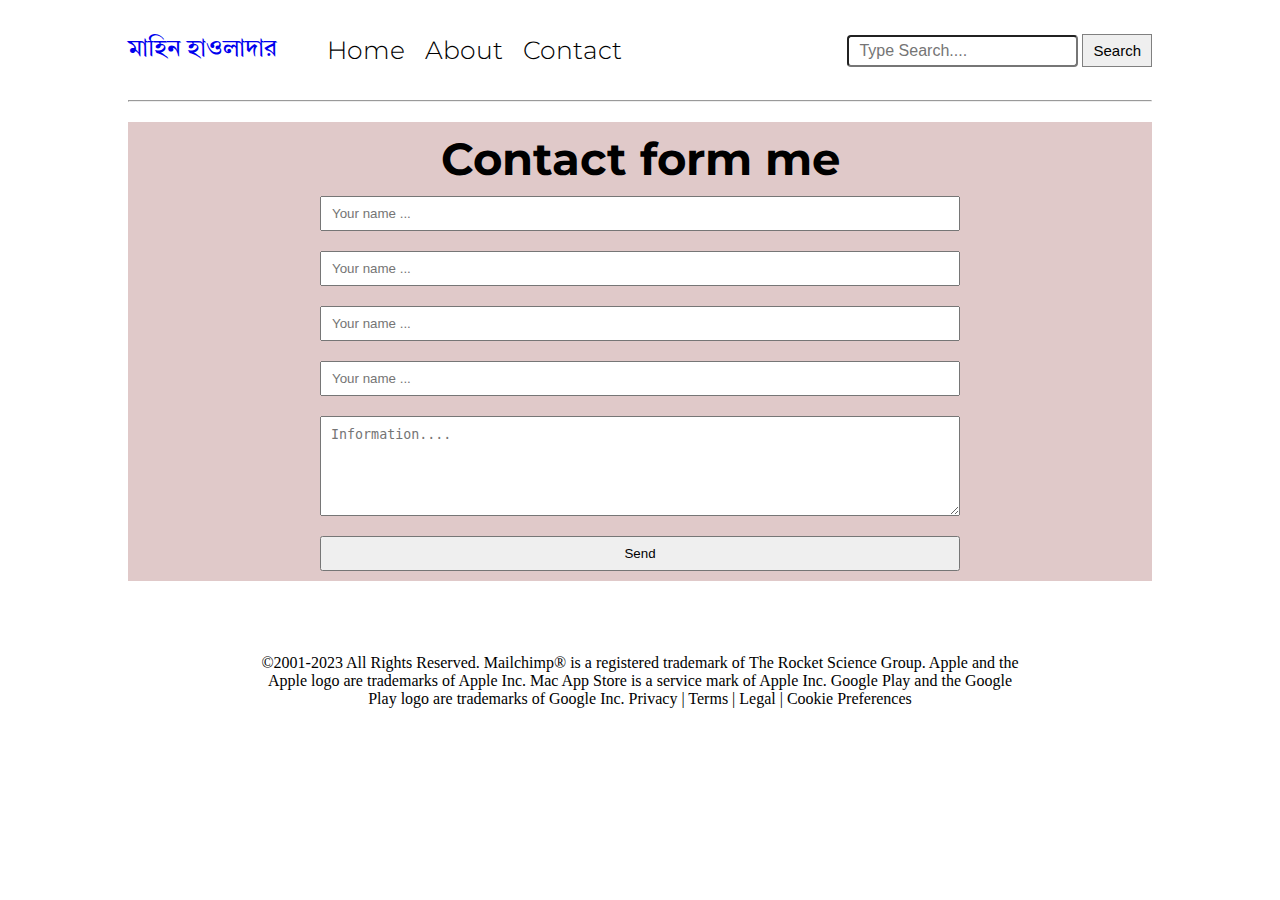
<file: contact.html>
<!DOCTYPE html>
<html lang="en">
<head>
    <meta charset="UTF-8">
    <meta name="viewport" content="width=device-width, initial-scale=1.0">
    <title>Document</title>
    <link rel="stylesheet" href="css/style.css">
    <link rel="stylesheet" href="css/contact.css">
    <link rel="stylesheet" href="css/utils.css">
    <link rel="stylesheet" href="css/mobile.css">
</head>
<body>


    <div class="navication max-width-1 m-auto m-top">
        <div class="nav-left">
          <a href="index.html"> <h2>মাহিন হাওলাদার</h2></a>
            <ul>
                <li><a href="page.html">Home</a></li>
                <li><a href="#">About</a></li>
                <li><a href="contact.html">Contact</a></li>
            </ul>
        </div>
        <div class="nav-right">
            <form action="search.html" method="get">
                <input type="text" class="form-input" name="query" placeholder="Type Search....">
                <button class="btn">Search</button>
            </form>
        </div>
    </div>
 
    <div class="max-width-1 m-auto m-top   m-t">
        <hr>
    </div>

    <div class="max-width-1 m-auto ">
        <div class="articles">
            <h2>Contact form me</h2>
           <form action="" class="info">
            <input type="text" placeholder="Your name ...">
            <input type="text" placeholder="Your name ...">
            <input type="text" placeholder="Your name ...">
            <input type="text" placeholder="Your name ...">
            <textarea name="" id="" placeholder="Information...."></textarea>
            <button>Send</button>
           </form>
          
        </div>
        
    </div>

    <div class="footer max-width-2 m-auto">
        <p>
            ©2001-2023 All Rights Reserved. Mailchimp® is a registered trademark of The Rocket Science Group. Apple and the Apple logo are trademarks of Apple Inc. Mac App Store is a service mark of Apple Inc. Google Play and the Google Play logo are trademarks of Google Inc. Privacy | Terms | Legal | Cookie Preferences</p>
    </div>
    
</body>
</html>
</file>
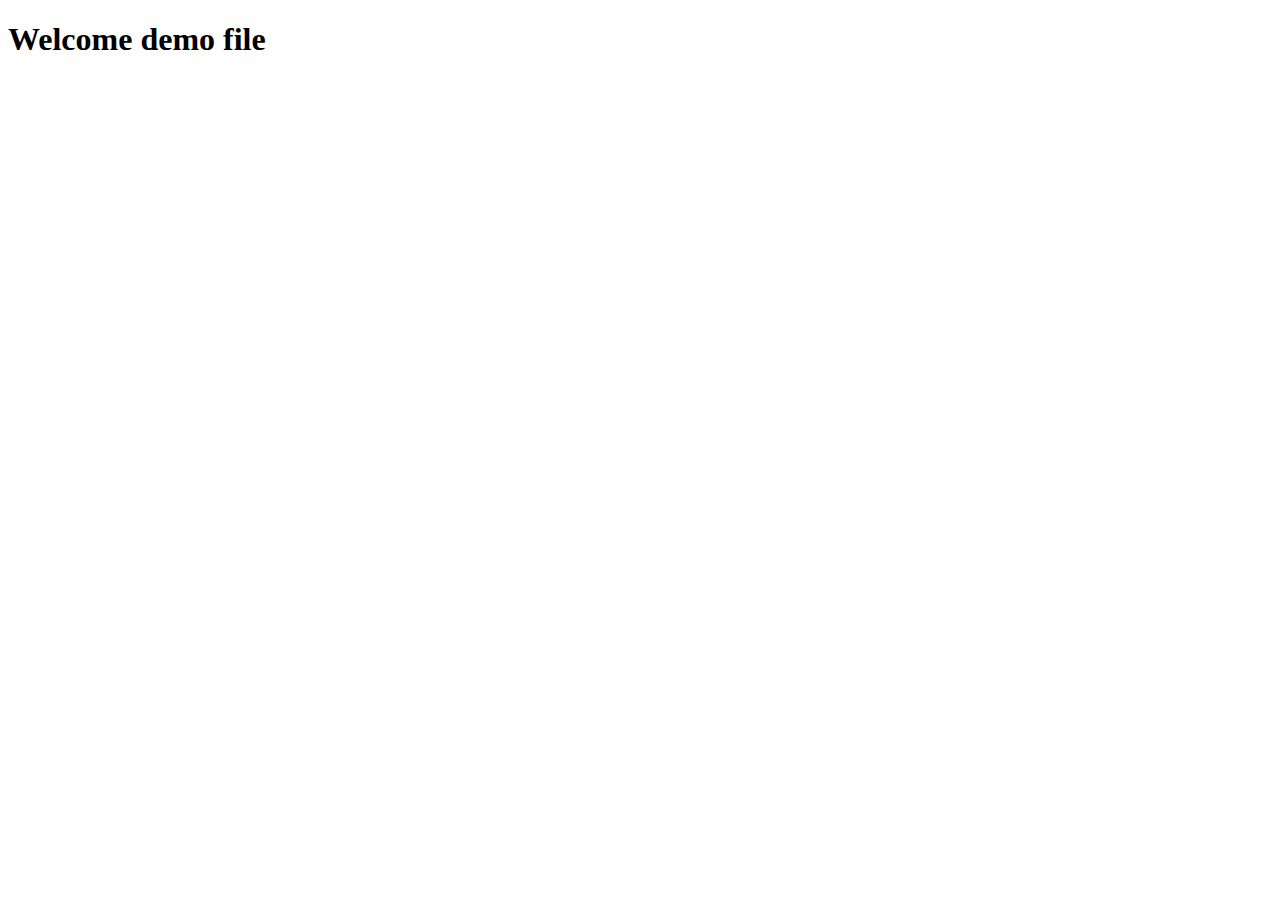
<file: demo.html>
<!DOCTYPE html>
<html lang="en">
<head>
    <meta charset="UTF-8">
    <meta name="viewport" content="width=device-width, initial-scale=1.0">
    <title>Document</title>
    <link rel="stylesheet" href="style.css">
</head>
<body>
    
    <h1>Welcome demo file</h1>
    <script src="script.js"></script>
</body>
</html>
</file>
<file: css/style.css>
*{
    margin: 0;
    padding: 0;
    box-sizing: border-box;
}
.navication{
    height: 50px;
    display: flex;
    justify-content: space-between;
    align-items: center;
    font-family: var(--font-2);
    font-weight: 300;
}
.navication .nav-left h2{
    font-family: var(--font-1);
    font-weight: 400;
}
.nav-left{
    display: flex;
    align-items: center;
}
.nav-left a{
    text-decoration: none;
}
.nav-left ul{
    display: flex;
    margin-left: 50px;
    gap: 20px;
}
.nav-left ul li{
    list-style: none;
}
.nav-left ul li a{
    font-size: 25px;
    color: #000;
    text-decoration: none;
}
.nav-left ul li a:hover{
    font-weight: 600;    
}
.btn:hover{
    background-color: rgb(102, 255, 0);
    color: #fff;
}
/* .contant--------------------------------start----------------------------------------- */

.contant{
    margin-top: 50px;
    height: 100%;
    display: flex;
    font-family: var(--font-2);
    font-weight: 300;
    position: relative;
}

.contant-left{
    width: 80%;
    display: flex;
    flex-direction: column;
    justify-content: center;
    margin-left: 20px;
    z-index: 1;
}
/* .contant-left{
    background-color: #000;
    color: wheat;
} */

.contant-right{
    width: 50%;
    display: flex;
    align-items: center;
    justify-content: center;
}
.contant-right img{
    border: 2px solid black;
    width: 250px;
    height: 250px;
    object-fit: cover;
    border-radius: 50%;
}
.contant::after{
    content: "";
    background-image: url("../image/typing.jpg");
    position: absolute;
    width: 100%;
    height: inherit;
    opacity: 0.2;
}
/* airtcles-------------------------------- */
.articles{
    background-color: #e0c9c9;
    margin-top: 20px;
    font-family: var(--font-2);
    font-weight: 300;
    margin-bottom: 50px;
    padding: 10px;
    position: relative;
}
.articles h2{
    font-size: 3.5vw;
}
.years-form{
    position: absolute;
    width: 120px;
    max-height: 80px;
    right: 20px;
    top: 5px;
}
.years-form div{
    margin-top: 10px;
}
.article{
 display: flex; 
 padding: 12px;  
 justify-content: space-between;
 cursor: pointer;
}

.article .image{
    width: 30%;
}
.article img{
    padding: 10px;
    width: 25vw;
    height: 50vh;
    object-fit: cover;
    overflow: hidden;
}
.text-article{
    align-self: center;
     width: 70%;

}
.text-article a{
    text-decoration: none;
    color: rgb(68, 0, 255);
}
.text-article span{
    color: rgb(255, 0, 191);
}


/* footer------------------------------ */
.footer{
    height: 100px;
    display: flex;
    align-items: center;
    text-align: center;
}
</file>
<file: css/contact.css>
.info{
    width: 50vw;
    display: flex;
    flex-direction: column;
    align-items: center;
    justify-content: center;
    gap: 20px;
    margin: auto;
    margin-top: 10px;

}
.info input{
    width: 100%;
    padding: 8px 10px;
}
.info button{
    width: 100%;
    padding: 8px 10px;
}

.info textarea{
    min-width: 100%;
    max-width: 100%;
    padding: 10px;
    min-height: 100px;
    max-height: 300px;
}
.articles h2{
    text-align: center;
}
</file>
<file: css/utils.css>
@import url('https://fonts.googleapis.com/css2?family=Tiro+Bangla&display=swap');
  @import url('https://fonts.googleapis.com/css2?family=Montserrat:wght@300;400;500;600&display=swap');
:root{
    --main-bg : red;
    --font-1: 'Tiro Bangla', serif;
    --font-2: 'Montserrat', sans-serif;
}

.m-auto{
    margin: auto;
}
.max-width-1{
    max-width: 80vw;
}
.max-width-2{
    max-width: 60vw;
}
.m-top{
    margin-top: 25px;
}
.btn{
    padding: 7px 10px;
    border: 1px solid gray;
    font-size: 15px;
    cursor: pointer;
    transition:all 0.5s ease-in-out;
}
.form-input{
    padding: 5px 10px;
    font-size: 16px;
    outline: none;
    border-radius: 4px;
}
</file>
<file: css/mobile.css>
@media screen and (max-width: 1200px) {
    .navication{
        flex-direction: column;
    }
    .nav-left{
        margin: 10px;
        align-items: center;
    }
    .m-t{
        margin-top: 50px;
    }
    .mtb{
        padding: 20px 0px;
    }
    .contant .contant-right{
        display: none;
    }

    .article{
        flex-direction: column;
        align-items: center;
        text-align: center;
       }
     .text-article{
        width: 100%;
       }
       /* .article img{
        width: 200px;
        height: 150px;
    } */
    .years-form{
        display: flex;
        width: 50%;
        font-size: 13px;
        justify-content: center;
        align-items: center;
        gap: 10px;
    }
    
    .mttttt{
        margin-top: 100px;
    }

    .years-form div{
        display: flex;
    }
    .years-form span{
        display: inline-flex;
        margin: 5px 5px 0px 0px;
        text-align: center;
    }
    .article img{
        width: 35vw;
        height: 50vh;
    }
   
       
}

@media screen and (max-width: 688px) {
    .article img{
        width: 35vw;
        height: 30vh;
    }
    .nav-left{
        width: 100%;
        align-items: center;
        flex-direction: column;
        justify-content: center;

    }
    .m-t{
        margin-top: 80px;
    }

    .navication .nav-left{
    }
    .navication .nav-left ul{
        margin-left: -9px;
    }
    .navication .nav-left ul li a{
        font-size: 18px;
        
    }
    .nav-right{
        display: flex;
    }
    .btn{
        width: 25%;
        padding: 6px;
        font-size: 15px;
    }
    .form-input{
        width: 70%;
        padding: 5px;
    }
    .footer{
        margin-top:70px;
    }
    .blog{
        width: 100vw;
        height: 40vh;
        justify-content: center;
    }
    
        .mttttt{
            margin-top: 100px;
        }

}
</file>
<file: style.css>
.inpit-box{
    position: relative;
}

.inpit-box i{
    position: absolute;
    right: 5%;
    top: 30px;
    visibility: hidden;
}
.inpit-box.success i.ri-checkbox-circle-fill{
    color: rgb(0, 248, 0);
    visibility: visible;
}
.inpit-box.success input{
    border-color:  green;
}

.inpit-box.error i.ri-close-circle-line{
    color: rgb(248, 0, 0);
    visibility: visible;
}
.inpit-box small {
    color: red;
    visibility: hidden;
}
.inpit-box.error small {
    visibility: visible;
}

.inpit-box.error input {
    border-color: red;
}
</file>
